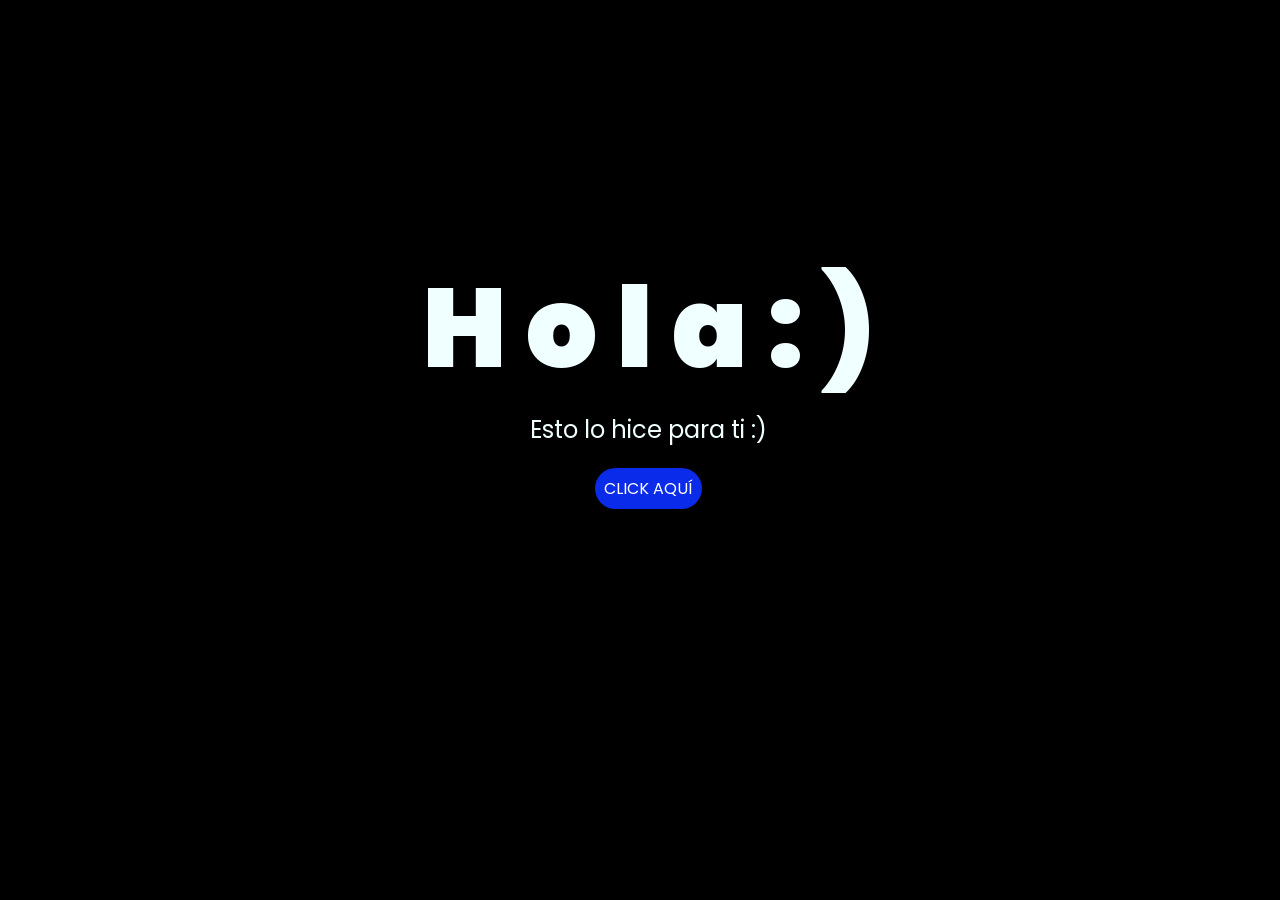
<file: flores-amarillas-tres-main/index.html>
<!DOCTYPE html>
<html lang="es">

<head>
    <meta charset="UTF-8">
    <meta http-equiv="X-UA-Compatible" content="IE=edge">
    <meta name="viewport" content="width=device-width, initial-scale=1.0">
    <link rel="stylesheet" href="css/style.css">
    <link rel="icon" href="img/flowers.png" type="image/x-icon">
    <title>Flowers</title>
</head>

<body>
    <div class="greetings">
        <span>H</span>
        <span>o</span>
        <span>l</span>
        <span>a</span>
        <span>:</span>
        <span>)</span>
    </div>
    <div class="description">
        <span>Esto lo hice para ti :)</span>
    </div>
    <div class="button">
        <button class="botones">
            <a href="flower.html" style="color: #fff;">CLICK AQUÍ</a>
        </button>
    </div>

</body>

</html>
</file>
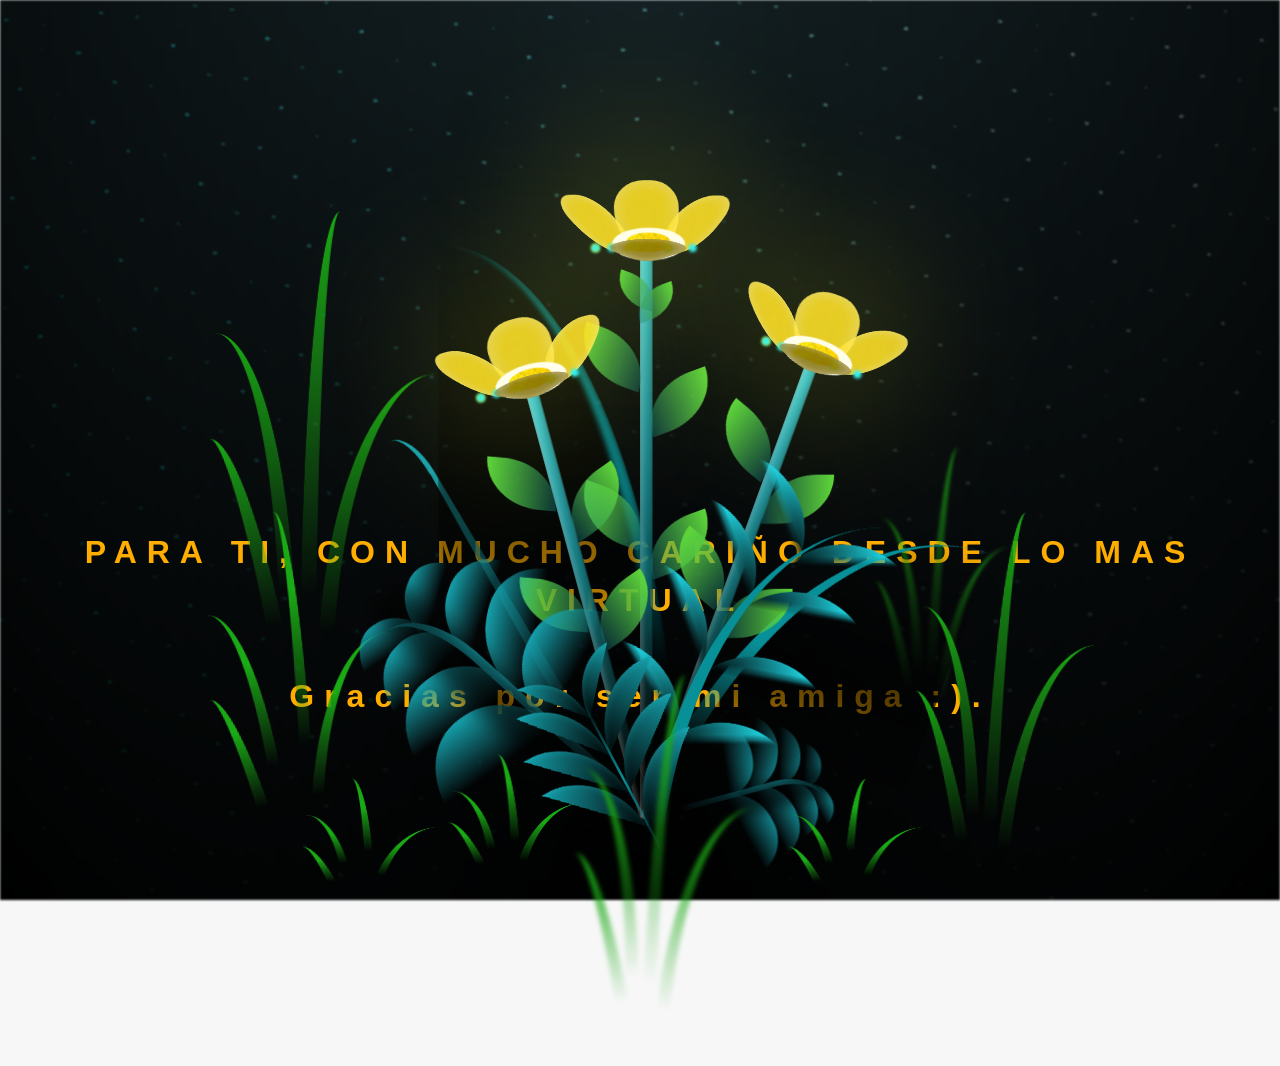
<file: flores-amarillas-tres-main/flower.html>
<!DOCTYPE html>
<html lang="es">
  <head>
    <meta charset="UTF-8" />
    <meta http-equiv="X-UA-Compatible" content="IE=edge" />
    <meta name="viewport" content="width=device-width, initial-scale=1.0" />
    <link rel="stylesheet" href="css/main.css" />
    <link rel="icon" href="img/flowers.png" type="image/x-icon" />
    <title>Flower</title>
  </head>
  <body class="container">
    <audio src="sound/ChristianBasso&HaienQiu-Flowers.mp3" autoplay></audio>
    <div id="lyrics">
     
    </div>
    <h1 class="titulo">PARA TI, CON MUCHO CARIÑO DESDE LO MAS VIRTUAL  <br> <br>
      Gracias por ser mi amiga :).</h1>
  
    <div class="night"></div>
    <div class="flowers">
      <div class="flower flower--1">
        <div class="flower__leafs flower__leafs--1">
          <div class="flower__leaf flower__leaf--1"></div>
          <div class="flower__leaf flower__leaf--2"></div>
          <div class="flower__leaf flower__leaf--3"></div>
          <div class="flower__leaf flower__leaf--4"></div>
          <div class="flower__white-circle"></div>

          <div class="flower__light flower__light--1"></div>
          <div class="flower__light flower__light--2"></div>
          <div class="flower__light flower__light--3"></div>
          <div class="flower__light flower__light--4"></div>
          <div class="flower__light flower__light--5"></div>
          <div class="flower__light flower__light--6"></div>
          <div class="flower__light flower__light--7"></div>
          <div class="flower__light flower__light--8"></div>
        </div>
        <div class="flower__line">
          <div class="flower__line__leaf flower__line__leaf--1"></div>
          <div class="flower__line__leaf flower__line__leaf--2"></div>
          <div class="flower__line__leaf flower__line__leaf--3"></div>
          <div class="flower__line__leaf flower__line__leaf--4"></div>
          <div class="flower__line__leaf flower__line__leaf--5"></div>
          <div class="flower__line__leaf flower__line__leaf--6"></div>
        </div>
      </div>

      <div class="flower flower--2">
        <div class="flower__leafs flower__leafs--2">
          <div class="flower__leaf flower__leaf--1"></div>
          <div class="flower__leaf flower__leaf--2"></div>
          <div class="flower__leaf flower__leaf--3"></div>
          <div class="flower__leaf flower__leaf--4"></div>
          <div class="flower__white-circle"></div>

          <div class="flower__light flower__light--1"></div>
          <div class="flower__light flower__light--2"></div>
          <div class="flower__light flower__light--3"></div>
          <div class="flower__light flower__light--4"></div>
          <div class="flower__light flower__light--5"></div>
          <div class="flower__light flower__light--6"></div>
          <div class="flower__light flower__light--7"></div>
          <div class="flower__light flower__light--8"></div>
        </div>
        <div class="flower__line">
          <div class="flower__line__leaf flower__line__leaf--1"></div>
          <div class="flower__line__leaf flower__line__leaf--2"></div>
          <div class="flower__line__leaf flower__line__leaf--3"></div>
          <div class="flower__line__leaf flower__line__leaf--4"></div>
        </div>
      </div>

      <div class="flower flower--3">
        <div class="flower__leafs flower__leafs--3">
          <div class="flower__leaf flower__leaf--1"></div>
          <div class="flower__leaf flower__leaf--2"></div>
          <div class="flower__leaf flower__leaf--3"></div>
          <div class="flower__leaf flower__leaf--4"></div>
          <div class="flower__white-circle"></div>

          <div class="flower__light flower__light--1"></div>
          <div class="flower__light flower__light--2"></div>
          <div class="flower__light flower__light--3"></div>
          <div class="flower__light flower__light--4"></div>
          <div class="flower__light flower__light--5"></div>
          <div class="flower__light flower__light--6"></div>
          <div class="flower__light flower__light--7"></div>
          <div class="flower__light flower__light--8"></div>
        </div>
        <div class="flower__line">
          <div class="flower__line__leaf flower__line__leaf--1"></div>
          <div class="flower__line__leaf flower__line__leaf--2"></div>
          <div class="flower__line__leaf flower__line__leaf--3"></div>
          <div class="flower__line__leaf flower__line__leaf--4"></div>
        </div>
      </div>

      <div class="grow-ans" style="--d: 1.2s">
        <div class="flower__g-long">
          <div class="flower__g-long__top"></div>
          <div class="flower__g-long__bottom"></div>
        </div>
      </div>

      <div class="growing-grass">
        <div class="flower__grass flower__grass--1">
          <div class="flower__grass--top"></div>
          <div class="flower__grass--bottom"></div>
          <div class="flower__grass__leaf flower__grass__leaf--1"></div>
          <div class="flower__grass__leaf flower__grass__leaf--2"></div>
          <div class="flower__grass__leaf flower__grass__leaf--3"></div>
          <div class="flower__grass__leaf flower__grass__leaf--4"></div>
          <div class="flower__grass__leaf flower__grass__leaf--5"></div>
          <div class="flower__grass__leaf flower__grass__leaf--6"></div>
          <div class="flower__grass__leaf flower__grass__leaf--7"></div>
          <div class="flower__grass__leaf flower__grass__leaf--8"></div>
          <div class="flower__grass__overlay"></div>
        </div>
      </div>

      <div class="growing-grass">
        <div class="flower__grass flower__grass--2">
          <div class="flower__grass--top"></div>
          <div class="flower__grass--bottom"></div>
          <div class="flower__grass__leaf flower__grass__leaf--1"></div>
          <div class="flower__grass__leaf flower__grass__leaf--2"></div>
          <div class="flower__grass__leaf flower__grass__leaf--3"></div>
          <div class="flower__grass__leaf flower__grass__leaf--4"></div>
          <div class="flower__grass__leaf flower__grass__leaf--5"></div>
          <div class="flower__grass__leaf flower__grass__leaf--6"></div>
          <div class="flower__grass__leaf flower__grass__leaf--7"></div>
          <div class="flower__grass__leaf flower__grass__leaf--8"></div>
          <div class="flower__grass__overlay"></div>
        </div>
      </div>

      <div class="grow-ans" style="--d: 2.4s">
        <div class="flower__g-right flower__g-right--1">
          <div class="leaf"></div>
        </div>
      </div>

      <div class="grow-ans" style="--d: 2.8s">
        <div class="flower__g-right flower__g-right--2">
          <div class="leaf"></div>
        </div>
      </div>

      <div class="grow-ans" style="--d: 2.8s">
        <div class="flower__g-front">
          <div
            class="flower__g-front__leaf-wrapper flower__g-front__leaf-wrapper--1"
          >
            <div class="flower__g-front__leaf"></div>
          </div>
          <div
            class="flower__g-front__leaf-wrapper flower__g-front__leaf-wrapper--2"
          >
            <div class="flower__g-front__leaf"></div>
          </div>
          <div
            class="flower__g-front__leaf-wrapper flower__g-front__leaf-wrapper--3"
          >
            <div class="flower__g-front__leaf"></div>
          </div>
          <div
            class="flower__g-front__leaf-wrapper flower__g-front__leaf-wrapper--4"
          >
            <div class="flower__g-front__leaf"></div>
          </div>
          <div
            class="flower__g-front__leaf-wrapper flower__g-front__leaf-wrapper--5"
          >
            <div class="flower__g-front__leaf"></div>
          </div>
          <div
            class="flower__g-front__leaf-wrapper flower__g-front__leaf-wrapper--6"
          >
            <div class="flower__g-front__leaf"></div>
          </div>
          <div
            class="flower__g-front__leaf-wrapper flower__g-front__leaf-wrapper--7"
          >
            <div class="flower__g-front__leaf"></div>
          </div>
          <div
            class="flower__g-front__leaf-wrapper flower__g-front__leaf-wrapper--8"
          >
            <div class="flower__g-front__leaf"></div>
          </div>
          <div class="flower__g-front__line"></div>
        </div>
      </div>

      <div class="grow-ans" style="--d: 3.2s">
        <div class="flower__g-fr">
          <div class="leaf"></div>
          <div class="flower__g-fr__leaf flower__g-fr__leaf--1"></div>
          <div class="flower__g-fr__leaf flower__g-fr__leaf--2"></div>
          <div class="flower__g-fr__leaf flower__g-fr__leaf--3"></div>
          <div class="flower__g-fr__leaf flower__g-fr__leaf--4"></div>
          <div class="flower__g-fr__leaf flower__g-fr__leaf--5"></div>
          <div class="flower__g-fr__leaf flower__g-fr__leaf--6"></div>
          <div class="flower__g-fr__leaf flower__g-fr__leaf--7"></div>
          <div class="flower__g-fr__leaf flower__g-fr__leaf--8"></div>
        </div>
      </div>

      <div class="long-g long-g--0">
        <div class="grow-ans" style="--d: 3s">
          <div class="leaf leaf--0"></div>
        </div>
        <div class="grow-ans" style="--d: 2.2s">
          <div class="leaf leaf--1"></div>
        </div>
        <div class="grow-ans" style="--d: 3.4s">
          <div class="leaf leaf--2"></div>
        </div>
        <div class="grow-ans" style="--d: 3.6s">
          <div class="leaf leaf--3"></div>
        </div>
      </div>

      <div class="long-g long-g--1">
        <div class="grow-ans" style="--d: 3.6s">
          <div class="leaf leaf--0"></div>
        </div>
        <div class="grow-ans" style="--d: 3.8s">
          <div class="leaf leaf--1"></div>
        </div>
        <div class="grow-ans" style="--d: 4s">
          <div class="leaf leaf--2"></div>
        </div>
        <div class="grow-ans" style="--d: 4.2s">
          <div class="leaf leaf--3"></div>
        </div>
      </div>

      <div class="long-g long-g--2">
        <div class="grow-ans" style="--d: 4s">
          <div class="leaf leaf--0"></div>
        </div>
        <div class="grow-ans" style="--d: 4.2s">
          <div class="leaf leaf--1"></div>
        </div>
        <div class="grow-ans" style="--d: 4.4s">
          <div class="leaf leaf--2"></div>
        </div>
        <div class="grow-ans" style="--d: 4.6s">
          <div class="leaf leaf--3"></div>
        </div>
      </div>

      <div class="long-g long-g--3">
        <div class="grow-ans" style="--d: 4s">
          <div class="leaf leaf--0"></div>
        </div>
        <div class="grow-ans" style="--d: 4.2s">
          <div class="leaf leaf--1"></div>
        </div>
        <div class="grow-ans" style="--d: 3s">
          <div class="leaf leaf--2"></div>
        </div>
        <div class="grow-ans" style="--d: 3.6s">
          <div class="leaf leaf--3"></div>
        </div>
      </div>

      <div class="long-g long-g--4">
        <div class="grow-ans" style="--d: 4s">
          <div class="leaf leaf--0"></div>
        </div>
        <div class="grow-ans" style="--d: 4.2s">
          <div class="leaf leaf--1"></div>
        </div>
        <div class="grow-ans" style="--d: 3s">
          <div class="leaf leaf--2"></div>
        </div>
        <div class="grow-ans" style="--d: 3.6s">
          <div class="leaf leaf--3"></div>
        </div>
      </div>

      <div class="long-g long-g--5">
        <div class="grow-ans" style="--d: 4s">
          <div class="leaf leaf--0"></div>
        </div>
        <div class="grow-ans" style="--d: 4.2s">
          <div class="leaf leaf--1"></div>
        </div>
        <div class="grow-ans" style="--d: 3s">
          <div class="leaf leaf--2"></div>
        </div>
        <div class="grow-ans" style="--d: 3.6s">
          <div class="leaf leaf--3"></div>
        </div>
      </div>

      <div class="long-g long-g--6">
        <div class="grow-ans" style="--d: 4.2s">
          <div class="leaf leaf--0"></div>
        </div>
        <div class="grow-ans" style="--d: 4.4s">
          <div class="leaf leaf--1"></div>
        </div>
        <div class="grow-ans" style="--d: 4.6s">
          <div class="leaf leaf--2"></div>
        </div>
        <div class="grow-ans" style="--d: 4.8s">
          <div class="leaf leaf--3"></div>
        </div>
      </div>

      <div class="long-g long-g--7">
        <div class="grow-ans" style="--d: 3s">
          <div class="leaf leaf--0"></div>
        </div>
        <div class="grow-ans" style="--d: 3.2s">
          <div class="leaf leaf--1"></div>
        </div>
        <div class="grow-ans" style="--d: 3.5s">
          <div class="leaf leaf--2"></div>
        </div>
        <div class="grow-ans" style="--d: 3.6s">
          <div class="leaf leaf--3"></div>
        </div>
      </div>
    </div>
    <script src="anim.js"></script>
    <script src="main.js"></script>
  </body>
</html>
</file>
<file: flores-amarillas-tres-main/css/style.css>
@import url('https://fonts.googleapis.com/css2?family=Poppins:ital,wght@0,500;1,900&display=swap');
*{
    font-family: 'Poppins',cursive;
}
body{
    color: azure;
    width: 100%;
    height: 82vh;
    display: flex;
    flex-direction: column;
    align-items: center;
    justify-content: center;
    background-color: black;
    /* padding-top: -30; */
}

.botones{
    padding: 9px;
    border-radius: 80px;
    background-color: transparent;
    border: none;
}

.botones a{
    background-color: #0a2be9;
    padding: 9px;
    border-radius: 80px;
    -webkit-border-radius: 80px;
    -moz-border-radius: 80px;
    -ms-border-radius: 80px;
    -o-border-radius: 80px;

}

.botones a:focus{
    background-color: rgb(50, 194, 194);
}

.greetings{
    font-size: 7rem;
    font-weight: 900;
}
.greetings > span{
    animation: glow 2.5s ease-in-out infinite;
}
@keyframes glow{
    0%, 100%{
        color: #fff;
        text-shadow: 0 0 12px #39c6d6, 0 0 50px #39c6d6, 0 0 100px #39c6d6;
    }
    10%, 90%{
        color: #111;
        text-shadow: none;
    }
}
.greetings > span:nth-child(2){
    animation-delay: .2s ;
}
.greetings > span:nth-child(3){
    animation-delay: .4s ;
}
.greetings > span:nth-child(4){
    animation-delay: .6s;
}
.greetings > span:nth-child(5){
    animation-delay: .8s;
}
.greetings > span:nth-child(6){
    animation-delay: 1s;
}

.description{
    font-size: 1.5rem;
    margin-bottom: 20px;
}

.button a{
    text-decoration: none;
    font-size: 1rem;
    color: #111;
}

@media screen and (max-width:574px){
    .greetings{
        display: block;
        font-size: 4rem;
        font-weight: 800;
        text-align: center;
    }
    .description{
        font-size: 2rem;
    }
    
    .button a{
        font-size: 1rem;
    }
}
</file>
<file: flores-amarillas-tres-main/css/main.css>
*,
*::after,
*::before {
  padding: 0;
  margin: 0;
  box-sizing: border-box;
}

:root {
  --dark-color: #000;
}

body {
  display: flex;
  align-items: flex-end;
  justify-content: center;
  min-height: 100vh;
  background-color: var(--dark-color);
  overflow: hidden;
  perspective: 1000px;
}

#lyrics {
  font-size: 28px;
  font-family: "Franklin Gothic Medium", "Arial Narrow", Arial, sans-serif;
  color: white;
  position: absolute;
  margin-bottom: 20%;
  z-index: 1;
  font-weight: bold;
  letter-spacing: 4px;
}
@media only screen and (max-width: 600px) {
  /* Estilos específicos para dispositivos con un ancho máximo de 600px */
  #lyrics {
      font-size: 14px; /* Reduce el tamaño del texto para dispositivos más pequeños */
      margin-bottom: 530px;
      letter-spacing: 3px;
  }

}
.titulo {
  margin-bottom: 180px;
  font-family: "Arial Narrow", Arial, sans-serif;
  color: rgb(255, 174, 0);
  position: absolute;
  font-weight: bold;
  letter-spacing: 10px;
  opacity: 0;
  animation: fadeIn 3s ease-in-out forwards;
  text-align: center;
}
@keyframes fadeIn {
  from {
    opacity: 0;
  }
  to {
    opacity: 1;
  }
}

.night {
  z-index: -1;
  position: absolute;
  left: 50%;
  top: 0;
  transform: translateX(-50%);
  width: 100%;
  height: 100%;
  filter: blur(0.1vmin);
  background-image: radial-gradient(
      ellipse at top,
      transparent 0%,
      var(--dark-color)
    ),
    radial-gradient(
      ellipse at bottom,
      var(--dark-color),
      rgba(145, 233, 255, 0.2)
    ),
    repeating-linear-gradient(
      220deg,
      rgb(0, 0, 0) 0px,
      rgb(0, 0, 0) 19px,
      transparent 19px,
      transparent 22px
    ),
    repeating-linear-gradient(
      189deg,
      rgb(0, 0, 0) 0px,
      rgb(0, 0, 0) 19px,
      transparent 19px,
      transparent 22px
    ),
    repeating-linear-gradient(
      148deg,
      rgb(0, 0, 0) 0px,
      rgb(0, 0, 0) 19px,
      transparent 19px,
      transparent 22px
    ),
    linear-gradient(90deg, rgb(0, 255, 250), rgb(240, 240, 240));
}

.flowers {
  position: relative;
  transform: scale(0.9);
  /*margin-bottom: 100px;
  */
}

@media only screen and (max-width: 600px) {
  /* Estilos específicos para dispositivos con un ancho máximo de 600px */
.flowers {
      font-size: 14px;
      margin-bottom: 35%;
      letter-spacing: 3px;
      transform: scale(1.0);
}

}

.flower {
  position: absolute;
  bottom: 10vmin;
  transform-origin: bottom center;
  z-index: 10;
  --fl-speed: 0.8s;
}
.flower--1 {
  -webkit-animation: moving-flower-1 4s linear infinite;
  animation: moving-flower-1 4s linear infinite;
}
.flower--1 .flower__line {
  height: 70vmin;
  -webkit-animation-delay: 0.3s;
  animation-delay: 0.3s;
}
.flower--1 .flower__line__leaf--1 {
  -webkit-animation: blooming-leaf-right var(--fl-speed) 1.6s backwards;
  animation: blooming-leaf-right var(--fl-speed) 1.6s backwards;
}
.flower--1 .flower__line__leaf--2 {
  -webkit-animation: blooming-leaf-right var(--fl-speed) 1.4s backwards;
  animation: blooming-leaf-right var(--fl-speed) 1.4s backwards;
}
.flower--1 .flower__line__leaf--3 {
  -webkit-animation: blooming-leaf-left var(--fl-speed) 1.2s backwards;
  animation: blooming-leaf-left var(--fl-speed) 1.2s backwards;
}
.flower--1 .flower__line__leaf--4 {
  -webkit-animation: blooming-leaf-left var(--fl-speed) 1s backwards;
  animation: blooming-leaf-left var(--fl-speed) 1s backwards;
}
.flower--1 .flower__line__leaf--5 {
  -webkit-animation: blooming-leaf-right var(--fl-speed) 1.8s backwards;
  animation: blooming-leaf-right var(--fl-speed) 1.8s backwards;
}
.flower--1 .flower__line__leaf--6 {
  -webkit-animation: blooming-leaf-left var(--fl-speed) 2s backwards;
  animation: blooming-leaf-left var(--fl-speed) 2s backwards;
}
.flower--2 {
  left: 50%;
  transform: rotate(20deg);
  -webkit-animation: moving-flower-2 4s linear infinite;
  animation: moving-flower-2 4s linear infinite;
}
.flower--2 .flower__line {
  height: 60vmin;
  -webkit-animation-delay: 0.6s;
  animation-delay: 0.6s;
}
.flower--2 .flower__line__leaf--1 {
  -webkit-animation: blooming-leaf-right var(--fl-speed) 1.9s backwards;
  animation: blooming-leaf-right var(--fl-speed) 1.9s backwards;
}
.flower--2 .flower__line__leaf--2 {
  -webkit-animation: blooming-leaf-right var(--fl-speed) 1.7s backwards;
  animation: blooming-leaf-right var(--fl-speed) 1.7s backwards;
}
.flower--2 .flower__line__leaf--3 {
  -webkit-animation: blooming-leaf-left var(--fl-speed) 1.5s backwards;
  animation: blooming-leaf-left var(--fl-speed) 1.5s backwards;
}
.flower--2 .flower__line__leaf--4 {
  -webkit-animation: blooming-leaf-left var(--fl-speed) 1.3s backwards;
  animation: blooming-leaf-left var(--fl-speed) 1.3s backwards;
}
.flower--3 {
  left: 50%;
  transform: rotate(-15deg);
  -webkit-animation: moving-flower-3 4s linear infinite;
  animation: moving-flower-3 4s linear infinite;
}
.flower--3 .flower__line {
  -webkit-animation-delay: 0.9s;
  animation-delay: 0.9s;
}
.flower--3 .flower__line__leaf--1 {
  -webkit-animation: blooming-leaf-right var(--fl-speed) 2.5s backwards;
  animation: blooming-leaf-right var(--fl-speed) 2.5s backwards;
}
.flower--3 .flower__line__leaf--2 {
  -webkit-animation: blooming-leaf-right var(--fl-speed) 2.3s backwards;
  animation: blooming-leaf-right var(--fl-speed) 2.3s backwards;
}
.flower--3 .flower__line__leaf--3 {
  -webkit-animation: blooming-leaf-left var(--fl-speed) 2.1s backwards;
  animation: blooming-leaf-left var(--fl-speed) 2.1s backwards;
}
.flower--3 .flower__line__leaf--4 {
  -webkit-animation: blooming-leaf-left var(--fl-speed) 1.9s backwards;
  animation: blooming-leaf-left var(--fl-speed) 1.9s backwards;
}
.flower__leafs {
  position: relative;
  -webkit-animation: blooming-flower 2s backwards;
  animation: blooming-flower 2s backwards;
}
.flower__leafs--1 {
  -webkit-animation-delay: 1.1s;
  animation-delay: 1.1s;
}
.flower__leafs--2 {
  -webkit-animation-delay: 1.4s;
  animation-delay: 1.4s;
}
.flower__leafs--3 {
  -webkit-animation-delay: 1.7s;
  animation-delay: 1.7s;
}
.flower__leafs::after {
  content: "";
  position: absolute;
  left: 0;
  top: 0;
  transform: translate(-50%, -100%);
  width: 8vmin;
  height: 8vmin;
  background-color: #f9fd25;
  /* background-color: #fd2525; */
  filter: blur(10vmin);
}
.flower__leaf {
  position: absolute;
  bottom: 0;
  left: 50%;
  width: 8vmin;
  height: 11vmin;
  border-radius: 51% 49% 47% 53%/44% 45% 55% 69%;
  background-color: #253bfd;
  background-color: #fddd25;
  transform-origin: bottom center;
  opacity: 0.9;
  box-shadow: inset 0 0 2vmin rgba(255, 255, 255, 0.5);
}
.flower__leaf--1 {
  transform: translate(-10%, 1%) rotateY(40deg) rotateX(-50deg);
}
.flower__leaf--2 {
  transform: translate(-50%, -4%) rotateX(40deg);
}
.flower__leaf--3 {
  transform: translate(-90%, 0%) rotateY(45deg) rotateX(50deg);
}
.flower__leaf--4 {
  width: 8vmin;
  height: 8vmin;
  transform-origin: bottom left;
  border-radius: 4vmin 10vmin 4vmin 4vmin;
  transform: translate(0%, 18%) rotateX(70deg) rotate(-43deg);
  background-color: #7c6901;
  z-index: 1;
  opacity: 0.8;
}
.flower__white-circle {
  position: absolute;
  left: -3.5vmin;
  top: -3vmin;
  width: 9vmin;
  height: 4vmin;
  border-radius: 50%;
  background-color: #fff;
}
.flower__white-circle::after {
  content: "";
  position: absolute;
  left: 50%;
  top: 45%;
  transform: translate(-50%, -50%);
  width: 60%;
  height: 60%;
  border-radius: inherit;
  background-image: repeating-linear-gradient(
      135deg,
      rgba(0, 0, 0, 0.03) 0px,
      rgba(0, 0, 0, 0.03) 1px,
      transparent 1px,
      transparent 12px
    ),
    repeating-linear-gradient(
      45deg,
      rgba(0, 0, 0, 0.03) 0px,
      rgba(0, 0, 0, 0.03) 1px,
      transparent 1px,
      transparent 12px
    ),
    repeating-linear-gradient(
      67.5deg,
      rgba(0, 0, 0, 0.03) 0px,
      rgba(0, 0, 0, 0.03) 1px,
      transparent 1px,
      transparent 12px
    ),
    repeating-linear-gradient(
      135deg,
      rgba(0, 0, 0, 0.03) 0px,
      rgba(0, 0, 0, 0.03) 1px,
      transparent 1px,
      transparent 12px
    ),
    repeating-linear-gradient(
      45deg,
      rgba(0, 0, 0, 0.03) 0px,
      rgba(0, 0, 0, 0.03) 1px,
      transparent 1px,
      transparent 12px
    ),
    repeating-linear-gradient(
      112.5deg,
      rgba(0, 0, 0, 0.03) 0px,
      rgba(0, 0, 0, 0.03) 1px,
      transparent 1px,
      transparent 12px
    ),
    repeating-linear-gradient(
      112.5deg,
      rgba(0, 0, 0, 0.03) 0px,
      rgba(0, 0, 0, 0.03) 1px,
      transparent 1px,
      transparent 12px
    ),
    repeating-linear-gradient(
      45deg,
      rgba(0, 0, 0, 0.03) 0px,
      rgba(0, 0, 0, 0.03) 1px,
      transparent 1px,
      transparent 12px
    ),
    repeating-linear-gradient(
      22.5deg,
      rgba(0, 0, 0, 0.03) 0px,
      rgba(0, 0, 0, 0.03) 1px,
      transparent 1px,
      transparent 12px
    ),
    repeating-linear-gradient(
      45deg,
      rgba(0, 0, 0, 0.03) 0px,
      rgba(0, 0, 0, 0.03) 1px,
      transparent 1px,
      transparent 12px
    ),
    repeating-linear-gradient(
      22.5deg,
      rgba(0, 0, 0, 0.03) 0px,
      rgba(0, 0, 0, 0.03) 1px,
      transparent 1px,
      transparent 12px
    ),
    repeating-linear-gradient(
      135deg,
      rgba(0, 0, 0, 0.03) 0px,
      rgba(0, 0, 0, 0.03) 1px,
      transparent 1px,
      transparent 12px
    ),
    repeating-linear-gradient(
      157.5deg,
      rgba(0, 0, 0, 0.03) 0px,
      rgba(0, 0, 0, 0.03) 1px,
      transparent 1px,
      transparent 12px
    ),
    repeating-linear-gradient(
      67.5deg,
      rgba(0, 0, 0, 0.03) 0px,
      rgba(0, 0, 0, 0.03) 1px,
      transparent 1px,
      transparent 12px
    ),
    repeating-linear-gradient(
      67.5deg,
      rgba(0, 0, 0, 0.03) 0px,
      rgba(0, 0, 0, 0.03) 1px,
      transparent 1px,
      transparent 12px
    ),
    linear-gradient(90deg, rgb(255, 235, 18), rgb(255, 206, 0));
}
.flower__line {
  height: 55vmin;
  width: 1.5vmin;
  background-image: linear-gradient(
      to left,
      rgba(0, 0, 0, 0.2),
      transparent,
      rgba(255, 255, 255, 0.2)
    ),
    linear-gradient(to top, transparent 10%, #14757a, #39c6d6);
  box-shadow: inset 0 0 2px rgba(0, 0, 0, 0.5);
  -webkit-animation: grow-flower-tree 4s backwards;
  animation: grow-flower-tree 4s backwards;
}
.flower__line__leaf {
  --w: 7vmin;
  --h: calc(var(--w) + 2vmin);
  position: absolute;
  top: 20%;
  left: 90%;
  width: var(--w);
  height: var(--h);
  border-top-right-radius: var(--h);
  border-bottom-left-radius: var(--h);
  background-image: linear-gradient(to top, rgba(20, 117, 122, 0.4), #5ed639);
}
.flower__line__leaf--1 {
  transform: rotate(70deg) rotateY(30deg);
}
.flower__line__leaf--2 {
  top: 45%;
  transform: rotate(70deg) rotateY(30deg);
}
.flower__line__leaf--3,
.flower__line__leaf--4,
.flower__line__leaf--6 {
  border-top-right-radius: 0;
  border-bottom-left-radius: 0;
  border-top-left-radius: var(--h);
  border-bottom-right-radius: var(--h);
  left: -460%;
  top: 12%;
  transform: rotate(-70deg) rotateY(30deg);
}
.flower__line__leaf--4 {
  top: 40%;
}
.flower__line__leaf--5 {
  top: 0;
  transform-origin: left;
  transform: rotate(70deg) rotateY(30deg) scale(0.6);
}
.flower__line__leaf--6 {
  top: -2%;
  left: -450%;
  transform-origin: right;
  transform: rotate(-70deg) rotateY(30deg) scale(0.6);
}
.flower__light {
  position: absolute;
  bottom: 0vmin;
  width: 1vmin;
  height: 1vmin;
  background-color: rgb(255, 251, 0);
  border-radius: 50%;
  filter: blur(0.2vmin);
  -webkit-animation: light-ans 4s linear infinite backwards;
  animation: light-ans 4s linear infinite backwards;
}
.flower__light:nth-child(odd) {
  background-color: #23f0ff;
}
.flower__light--1 {
  left: -2vmin;
  -webkit-animation-delay: 1s;
  animation-delay: 1s;
}
.flower__light--2 {
  left: 3vmin;
  -webkit-animation-delay: 0.5s;
  animation-delay: 0.5s;
}
.flower__light--3 {
  left: -6vmin;
  -webkit-animation-delay: 0.3s;
  animation-delay: 0.3s;
}
.flower__light--4 {
  left: 6vmin;
  -webkit-animation-delay: 0.9s;
  animation-delay: 0.9s;
}
.flower__light--5 {
  left: -1vmin;
  -webkit-animation-delay: 1.5s;
  animation-delay: 1.5s;
}
.flower__light--6 {
  left: -4vmin;
  -webkit-animation-delay: 3s;
  animation-delay: 3s;
}
.flower__light--7 {
  left: 3vmin;
  -webkit-animation-delay: 2s;
  animation-delay: 2s;
}
.flower__light--8 {
  left: -6vmin;
  -webkit-animation-delay: 3.5s;
  animation-delay: 3.5s;
}
.flower__grass {
  --c: #159faa;
  --line-w: 1.5vmin;
  position: absolute;
  bottom: 12vmin;
  left: -7vmin;
  display: flex;
  flex-direction: column;
  align-items: flex-end;
  z-index: 20;
  transform-origin: bottom center;
  transform: rotate(-48deg) rotateY(40deg);
}
.flower__grass--1 {
  -webkit-animation: moving-grass 2s linear infinite;
  animation: moving-grass 2s linear infinite;
}
.flower__grass--2 {
  left: 2vmin;
  bottom: 10vmin;
  transform: scale(0.5) rotate(75deg) rotateX(10deg) rotateY(-200deg);
  opacity: 0.8;
  z-index: 0;
  -webkit-animation: moving-grass--2 1.5s linear infinite;
  animation: moving-grass--2 1.5s linear infinite;
}
.flower__grass--top {
  width: 7vmin;
  height: 10vmin;
  border-top-right-radius: 100%;
  border-right: var(--line-w) solid var(--c);
  transform-origin: bottom center;
  transform: rotate(-2deg);
}
.flower__grass--bottom {
  margin-top: -2px;
  width: var(--line-w);
  height: 25vmin;
  background-image: linear-gradient(to top, transparent, var(--c));
}
.flower__grass__leaf {
  --size: 10vmin;
  position: absolute;
  width: calc(var(--size) * 2.1);
  height: var(--size);
  border-top-left-radius: var(--size);
  border-top-right-radius: var(--size);
  background-image: linear-gradient(
    to top,
    transparent,
    transparent 30%,
    var(--c)
  );
  z-index: 100;
}
.flower__grass__leaf--1 {
  top: -6%;
  left: 30%;
  --size: 6vmin;
  transform: rotate(-20deg);
  -webkit-animation: growing-grass-ans--1 2s 2.6s backwards;
  animation: growing-grass-ans--1 2s 2.6s backwards;
}
@-webkit-keyframes growing-grass-ans--1 {
  0% {
    transform-origin: bottom left;
    transform: rotate(-20deg) scale(0);
  }
}
@keyframes growing-grass-ans--1 {
  0% {
    transform-origin: bottom left;
    transform: rotate(-20deg) scale(0);
  }
}
.flower__grass__leaf--2 {
  top: -5%;
  left: -110%;
  --size: 6vmin;
  transform: rotate(10deg);
  -webkit-animation: growing-grass-ans--2 2s 2.4s linear backwards;
  animation: growing-grass-ans--2 2s 2.4s linear backwards;
}
@-webkit-keyframes growing-grass-ans--2 {
  0% {
    transform-origin: bottom right;
    transform: rotate(10deg) scale(0);
  }
}
@keyframes growing-grass-ans--2 {
  0% {
    transform-origin: bottom right;
    transform: rotate(10deg) scale(0);
  }
}
.flower__grass__leaf--3 {
  top: 5%;
  left: 60%;
  --size: 8vmin;
  transform: rotate(-18deg) rotateX(-20deg);
  -webkit-animation: growing-grass-ans--3 2s 2.2s linear backwards;
  animation: growing-grass-ans--3 2s 2.2s linear backwards;
}
@-webkit-keyframes growing-grass-ans--3 {
  0% {
    transform-origin: bottom left;
    transform: rotate(-18deg) rotateX(-20deg) scale(0);
  }
}
@keyframes growing-grass-ans--3 {
  0% {
    transform-origin: bottom left;
    transform: rotate(-18deg) rotateX(-20deg) scale(0);
  }
}
.flower__grass__leaf--4 {
  top: 6%;
  left: -135%;
  --size: 8vmin;
  transform: rotate(2deg);
  -webkit-animation: growing-grass-ans--4 2s 2s linear backwards;
  animation: growing-grass-ans--4 2s 2s linear backwards;
}
@-webkit-keyframes growing-grass-ans--4 {
  0% {
    transform-origin: bottom right;
    transform: rotate(2deg) scale(0);
  }
}
@keyframes growing-grass-ans--4 {
  0% {
    transform-origin: bottom right;
    transform: rotate(2deg) scale(0);
  }
}
.flower__grass__leaf--5 {
  top: 20%;
  left: 60%;
  --size: 10vmin;
  transform: rotate(-24deg) rotateX(-20deg);
  -webkit-animation: growing-grass-ans--5 2s 1.8s linear backwards;
  animation: growing-grass-ans--5 2s 1.8s linear backwards;
}
@-webkit-keyframes growing-grass-ans--5 {
  0% {
    transform-origin: bottom left;
    transform: rotate(-24deg) rotateX(-20deg) scale(0);
  }
}
@keyframes growing-grass-ans--5 {
  0% {
    transform-origin: bottom left;
    transform: rotate(-24deg) rotateX(-20deg) scale(0);
  }
}
.flower__grass__leaf--6 {
  top: 22%;
  left: -180%;
  --size: 10vmin;
  transform: rotate(10deg);
  -webkit-animation: growing-grass-ans--6 2s 1.6s linear backwards;
  animation: growing-grass-ans--6 2s 1.6s linear backwards;
}
@-webkit-keyframes growing-grass-ans--6 {
  0% {
    transform-origin: bottom right;
    transform: rotate(10deg) scale(0);
  }
}
@keyframes growing-grass-ans--6 {
  0% {
    transform-origin: bottom right;
    transform: rotate(10deg) scale(0);
  }
}
.flower__grass__leaf--7 {
  top: 39%;
  left: 70%;
  --size: 10vmin;
  transform: rotate(-10deg);
  -webkit-animation: growing-grass-ans--7 2s 1.4s linear backwards;
  animation: growing-grass-ans--7 2s 1.4s linear backwards;
}
@-webkit-keyframes growing-grass-ans--7 {
  0% {
    transform-origin: bottom left;
    transform: rotate(-10deg) scale(0);
  }
}
@keyframes growing-grass-ans--7 {
  0% {
    transform-origin: bottom left;
    transform: rotate(-10deg) scale(0);
  }
}
.flower__grass__leaf--8 {
  top: 40%;
  left: -215%;
  --size: 11vmin;
  transform: rotate(10deg);
  -webkit-animation: growing-grass-ans--8 2s 1.2s linear backwards;
  animation: growing-grass-ans--8 2s 1.2s linear backwards;
}
@-webkit-keyframes growing-grass-ans--8 {
  0% {
    transform-origin: bottom right;
    transform: rotate(10deg) scale(0);
  }
}
@keyframes growing-grass-ans--8 {
  0% {
    transform-origin: bottom right;
    transform: rotate(10deg) scale(0);
  }
}
.flower__grass__overlay {
  position: absolute;
  top: -10%;
  right: 0%;
  width: 100%;
  height: 100%;
  background-color: rgba(0, 0, 0, 0.6);
  filter: blur(1.5vmin);
  z-index: 100;
}
.flower__g-long {
  --w: 2vmin;
  --h: 6vmin;
  --c: #159faa;
  position: absolute;
  bottom: 10vmin;
  left: -3vmin;
  transform-origin: bottom center;
  transform: rotate(-30deg) rotateY(-20deg);
  display: flex;
  flex-direction: column;
  align-items: flex-end;
  -webkit-animation: flower-g-long-ans 3s linear infinite;
  animation: flower-g-long-ans 3s linear infinite;
}
@-webkit-keyframes flower-g-long-ans {
  0%,
  100% {
    transform: rotate(-30deg) rotateY(-20deg);
  }
  50% {
    transform: rotate(-32deg) rotateY(-20deg);
  }
}
@keyframes flower-g-long-ans {
  0%,
  100% {
    transform: rotate(-30deg) rotateY(-20deg);
  }
  50% {
    transform: rotate(-32deg) rotateY(-20deg);
  }
}
.flower__g-long__top {
  top: calc(var(--h) * -1);
  width: calc(var(--w) + 1vmin);
  height: var(--h);
  border-top-right-radius: 100%;
  border-right: 0.7vmin solid var(--c);
  transform: translate(-0.7vmin, 1vmin);
}
.flower__g-long__bottom {
  width: var(--w);
  height: 50vmin;
  transform-origin: bottom center;
  background-image: linear-gradient(to top, transparent 30%, var(--c));
  box-shadow: inset 0 0 2px rgba(0, 0, 0, 0.5);
  -webkit-clip-path: polygon(35% 0, 65% 1%, 100% 100%, 0% 100%);
  clip-path: polygon(35% 0, 65% 1%, 100% 100%, 0% 100%);
}
.flower__g-right {
  position: absolute;
  bottom: 6vmin;
  left: -2vmin;
  transform-origin: bottom left;
  transform: rotate(20deg);
}
.flower__g-right .leaf {
  width: 30vmin;
  height: 50vmin;
  border-top-left-radius: 100%;
  border-left: 2vmin solid #079097;
  background-image: linear-gradient(
    to bottom,
    transparent,
    var(--dark-color) 60%
  );
  -webkit-mask-image: linear-gradient(to top, transparent 30%, #079097 60%);
}
.flower__g-right--1 {
  -webkit-animation: flower-g-right-ans 2.5s linear infinite;
  animation: flower-g-right-ans 2.5s linear infinite;
}
.flower__g-right--2 {
  left: 5vmin;
  transform: rotateY(-180deg);
  -webkit-animation: flower-g-right-ans--2 3s linear infinite;
  animation: flower-g-right-ans--2 3s linear infinite;
}
.flower__g-right--2 .leaf {
  height: 75vmin;
  filter: blur(0.3vmin);
  opacity: 0.8;
}
@-webkit-keyframes flower-g-right-ans {
  0%,
  100% {
    transform: rotate(20deg);
  }
  50% {
    transform: rotate(24deg) rotateX(-20deg);
  }
}
@keyframes flower-g-right-ans {
  0%,
  100% {
    transform: rotate(20deg);
  }
  50% {
    transform: rotate(24deg) rotateX(-20deg);
  }
}
@-webkit-keyframes flower-g-right-ans--2 {
  0%,
  100% {
    transform: rotateY(-180deg) rotate(0deg) rotateX(-20deg);
  }
  50% {
    transform: rotateY(-180deg) rotate(6deg) rotateX(-20deg);
  }
}
@keyframes flower-g-right-ans--2 {
  0%,
  100% {
    transform: rotateY(-180deg) rotate(0deg) rotateX(-20deg);
  }
  50% {
    transform: rotateY(-180deg) rotate(6deg) rotateX(-20deg);
  }
}
.flower__g-front {
  position: absolute;
  bottom: 6vmin;
  left: 2.5vmin;
  z-index: 100;
  transform-origin: bottom center;
  transform: rotate(-28deg) rotateY(30deg) scale(1.04);
  -webkit-animation: flower__g-front-ans 2s linear infinite;
  animation: flower__g-front-ans 2s linear infinite;
}
@-webkit-keyframes flower__g-front-ans {
  0%,
  100% {
    transform: rotate(-28deg) rotateY(30deg) scale(1.04);
  }
  50% {
    transform: rotate(-35deg) rotateY(40deg) scale(1.04);
  }
}
@keyframes flower__g-front-ans {
  0%,
  100% {
    transform: rotate(-28deg) rotateY(30deg) scale(1.04);
  }
  50% {
    transform: rotate(-35deg) rotateY(40deg) scale(1.04);
  }
}
.flower__g-front__line {
  width: 0.3vmin;
  height: 20vmin;
  background-image: linear-gradient(
    to top,
    transparent,
    #079097,
    transparent 100%
  );
  position: relative;
}
.flower__g-front__leaf-wrapper {
  position: absolute;
  top: 0;
  left: 0;
  transform-origin: bottom left;
  transform: rotate(10deg);
}
.flower__g-front__leaf-wrapper:nth-child(even) {
  left: 0vmin;
  transform: rotateY(-180deg) rotate(5deg);
  -webkit-animation: flower__g-front__leaf-left-ans 1s ease-in backwards;
  animation: flower__g-front__leaf-left-ans 1s ease-in backwards;
}
.flower__g-front__leaf-wrapper:nth-child(odd) {
  -webkit-animation: flower__g-front__leaf-ans 1s ease-in backwards;
  animation: flower__g-front__leaf-ans 1s ease-in backwards;
}
.flower__g-front__leaf-wrapper--1 {
  top: -8vmin;
  transform: scale(0.7);
  -webkit-animation: flower__g-front__leaf-ans 1s 5.5s ease-in backwards !important;
  animation: flower__g-front__leaf-ans 1s 5.5s ease-in backwards !important;
}
.flower__g-front__leaf-wrapper--2 {
  top: -8vmin;
  transform: rotateY(-180deg) scale(0.7) !important;
  -webkit-animation: flower__g-front__leaf-left-ans-2 1s 4.6s ease-in backwards !important;
  animation: flower__g-front__leaf-left-ans-2 1s 4.6s ease-in backwards !important;
}
.flower__g-front__leaf-wrapper--3 {
  top: -3vmin;
  -webkit-animation: flower__g-front__leaf-ans 1s 4.6s ease-in backwards;
  animation: flower__g-front__leaf-ans 1s 4.6s ease-in backwards;
}
.flower__g-front__leaf-wrapper--4 {
  top: -3vmin;
  transform: rotateY(-180deg) scale(0.9) !important;
  -webkit-animation: flower__g-front__leaf-left-ans-2 1s 4.6s ease-in backwards !important;
  animation: flower__g-front__leaf-left-ans-2 1s 4.6s ease-in backwards !important;
}
@-webkit-keyframes flower__g-front__leaf-left-ans-2 {
  0% {
    transform: rotateY(-180deg) scale(0);
  }
}
@keyframes flower__g-front__leaf-left-ans-2 {
  0% {
    transform: rotateY(-180deg) scale(0);
  }
}
.flower__g-front__leaf-wrapper--5,
.flower__g-front__leaf-wrapper--6 {
  top: 2vmin;
}
.flower__g-front__leaf-wrapper--7,
.flower__g-front__leaf-wrapper--8 {
  top: 6.5vmin;
}
.flower__g-front__leaf-wrapper--2 {
  -webkit-animation-delay: 5.2s !important;
  animation-delay: 5.2s !important;
}
.flower__g-front__leaf-wrapper--3 {
  -webkit-animation-delay: 4.9s !important;
  animation-delay: 4.9s !important;
}
.flower__g-front__leaf-wrapper--5 {
  -webkit-animation-delay: 4.3s !important;
  animation-delay: 4.3s !important;
}
.flower__g-front__leaf-wrapper--6 {
  -webkit-animation-delay: 4.1s !important;
  animation-delay: 4.1s !important;
}
.flower__g-front__leaf-wrapper--7 {
  -webkit-animation-delay: 3.8s !important;
  animation-delay: 3.8s !important;
}
.flower__g-front__leaf-wrapper--8 {
  -webkit-animation-delay: 3.5s !important;
  animation-delay: 3.5s !important;
}
@-webkit-keyframes flower__g-front__leaf-ans {
  0% {
    transform: rotate(10deg) scale(0);
  }
}
@keyframes flower__g-front__leaf-ans {
  0% {
    transform: rotate(10deg) scale(0);
  }
}
@-webkit-keyframes flower__g-front__leaf-left-ans {
  0% {
    transform: rotateY(-180deg) rotate(5deg) scale(0);
  }
}
@keyframes flower__g-front__leaf-left-ans {
  0% {
    transform: rotateY(-180deg) rotate(5deg) scale(0);
  }
}
.flower__g-front__leaf {
  width: 10vmin;
  height: 10vmin;
  border-radius: 100% 0% 0% 100%/100% 100% 0% 0%;
  box-shadow: inset 0 2px 1vmin hsla(184deg, 97%, 58%, 0.2);
  background-image: linear-gradient(
      to bottom left,
      transparent,
      var(--dark-color)
    ),
    linear-gradient(to bottom right, #159faa 50%, transparent 50%, transparent);
  -webkit-mask-image: linear-gradient(
    to bottom right,
    #159faa 50%,
    transparent 50%,
    transparent
  );
  mask-image: linear-gradient(
    to bottom right,
    #159faa 50%,
    transparent 50%,
    transparent
  );
}
.flower__g-fr {
  position: absolute;
  bottom: -4vmin;
  left: vmin;
  transform-origin: bottom left;
  z-index: 10;
  -webkit-animation: flower__g-fr-ans 2s linear infinite;
  animation: flower__g-fr-ans 2s linear infinite;
}
@-webkit-keyframes flower__g-fr-ans {
  0%,
  100% {
    transform: rotate(2deg);
  }
  50% {
    transform: rotate(4deg);
  }
}
@keyframes flower__g-fr-ans {
  0%,
  100% {
    transform: rotate(2deg);
  }
  50% {
    transform: rotate(4deg);
  }
}
.flower__g-fr .leaf {
  width: 30vmin;
  height: 50vmin;
  border-top-left-radius: 100%;
  border-left: 2vmin solid #079097;
  -webkit-mask-image: linear-gradient(to top, transparent 25%, #079097 50%);
  position: relative;
  z-index: 1;
}
.flower__g-fr__leaf {
  position: absolute;
  top: 0;
  left: 0;
  width: 10vmin;
  height: 10vmin;
  border-radius: 100% 0% 0% 100%/100% 100% 0% 0%;
  box-shadow: inset 0 2px 1vmin hsla(184deg, 97%, 58%, 0.2);
  background-image: linear-gradient(
      to bottom left,
      transparent,
      var(--dark-color) 98%
    ),
    linear-gradient(to bottom right, #23f0ff 45%, transparent 50%, transparent);
  -webkit-mask-image: linear-gradient(
    135deg,
    #159faa 40%,
    transparent 50%,
    transparent
  );
}
.flower__g-fr__leaf--1 {
  left: 20vmin;
  transform: rotate(45deg);
  -webkit-animation: flower__g-fr-leaft-ans-1 0.5s 5.2s linear backwards;
  animation: flower__g-fr-leaft-ans-1 0.5s 5.2s linear backwards;
}
@-webkit-keyframes flower__g-fr-leaft-ans-1 {
  0% {
    transform-origin: left;
    transform: rotate(45deg) scale(0);
  }
}
@keyframes flower__g-fr-leaft-ans-1 {
  0% {
    transform-origin: left;
    transform: rotate(45deg) scale(0);
  }
}
.flower__g-fr__leaf--2 {
  left: 12vmin;
  top: -7vmin;
  transform: rotate(25deg) rotateY(-180deg);
  -webkit-animation: flower__g-fr-leaft-ans-6 0.5s 5s linear backwards;
  animation: flower__g-fr-leaft-ans-6 0.5s 5s linear backwards;
}
.flower__g-fr__leaf--3 {
  left: 15vmin;
  top: 6vmin;
  transform: rotate(55deg);
  -webkit-animation: flower__g-fr-leaft-ans-5 0.5s 4.8s linear backwards;
  animation: flower__g-fr-leaft-ans-5 0.5s 4.8s linear backwards;
}
.flower__g-fr__leaf--4 {
  left: 6vmin;
  top: -2vmin;
  transform: rotate(25deg) rotateY(-180deg);
  -webkit-animation: flower__g-fr-leaft-ans-6 0.5s 4.6s linear backwards;
  animation: flower__g-fr-leaft-ans-6 0.5s 4.6s linear backwards;
}
.flower__g-fr__leaf--5 {
  left: 10vmin;
  top: 14vmin;
  transform: rotate(55deg);
  -webkit-animation: flower__g-fr-leaft-ans-5 0.5s 4.4s linear backwards;
  animation: flower__g-fr-leaft-ans-5 0.5s 4.4s linear backwards;
}
@-webkit-keyframes flower__g-fr-leaft-ans-5 {
  0% {
    transform-origin: left;
    transform: rotate(55deg) scale(0);
  }
}
@keyframes flower__g-fr-leaft-ans-5 {
  0% {
    transform-origin: left;
    transform: rotate(55deg) scale(0);
  }
}
.flower__g-fr__leaf--6 {
  left: 0vmin;
  top: 6vmin;
  transform: rotate(25deg) rotateY(-180deg);
  -webkit-animation: flower__g-fr-leaft-ans-6 0.5s 4.2s linear backwards;
  animation: flower__g-fr-leaft-ans-6 0.5s 4.2s linear backwards;
}
@-webkit-keyframes flower__g-fr-leaft-ans-6 {
  0% {
    transform-origin: right;
    transform: rotate(25deg) rotateY(-180deg) scale(0);
  }
}
@keyframes flower__g-fr-leaft-ans-6 {
  0% {
    transform-origin: right;
    transform: rotate(25deg) rotateY(-180deg) scale(0);
  }
}
.flower__g-fr__leaf--7 {
  left: 5vmin;
  top: 22vmin;
  transform: rotate(45deg);
  -webkit-animation: flower__g-fr-leaft-ans-7 0.5s 4s linear backwards;
  animation: flower__g-fr-leaft-ans-7 0.5s 4s linear backwards;
}
@-webkit-keyframes flower__g-fr-leaft-ans-7 {
  0% {
    transform-origin: left;
    transform: rotate(45deg) scale(0);
  }
}
@keyframes flower__g-fr-leaft-ans-7 {
  0% {
    transform-origin: left;
    transform: rotate(45deg) scale(0);
  }
}
.flower__g-fr__leaf--8 {
  left: -4vmin;
  top: 15vmin;
  transform: rotate(15deg) rotateY(-180deg);
  -webkit-animation: flower__g-fr-leaft-ans-8 0.5s 3.8s linear backwards;
  animation: flower__g-fr-leaft-ans-8 0.5s 3.8s linear backwards;
}
@-webkit-keyframes flower__g-fr-leaft-ans-8 {
  0% {
    transform-origin: right;
    transform: rotate(15deg) rotateY(-180deg) scale(0);
  }
}
@keyframes flower__g-fr-leaft-ans-8 {
  0% {
    transform-origin: right;
    transform: rotate(15deg) rotateY(-180deg) scale(0);
  }
}

.long-g {
  position: absolute;
  bottom: 25vmin;
  left: -42vmin;
  transform-origin: bottom left;
}
.long-g--1 {
  bottom: 0vmin;
  transform: scale(0.8) rotate(-5deg);
}
.long-g--1 .leaf {
  -webkit-mask-image: linear-gradient(
    to top,
    transparent 40%,
    #079097 80%
  ) !important;
}
.long-g--1 .leaf--1 {
  --w: 5vmin;
  --h: 60vmin;
  left: -2vmin;
  transform: rotate(3deg) rotateY(-180deg);
}
.long-g--2,
.long-g--3 {
  bottom: -3vmin;
  left: -35vmin;
  transform-origin: center;
  transform: scale(0.6) rotateX(60deg);
}
.long-g--2 .leaf,
.long-g--3 .leaf {
  -webkit-mask-image: linear-gradient(
    to top,
    transparent 50%,
    #079097 80%
  ) !important;
}
.long-g--2 .leaf--1,
.long-g--3 .leaf--1 {
  left: -1vmin;
  transform: rotateY(-180deg);
}
.long-g--3 {
  left: -17vmin;
  bottom: 0vmin;
}
.long-g--3 .leaf {
  -webkit-mask-image: linear-gradient(
    to top,
    transparent 40%,
    #079097 80%
  ) !important;
}
.long-g--4 {
  left: 25vmin;
  bottom: -3vmin;
  transform-origin: center;
  transform: scale(0.6) rotateX(60deg);
}
.long-g--4 .leaf {
  -webkit-mask-image: linear-gradient(
    to top,
    transparent 50%,
    #079097 80%
  ) !important;
}
.long-g--5 {
  left: 42vmin;
  bottom: 0vmin;
  transform: scale(0.8) rotate(2deg);
}
.long-g--6 {
  left: 0vmin;
  bottom: -20vmin;
  z-index: 100;
  filter: blur(0.3vmin);
  transform: scale(0.8) rotate(2deg);
}
.long-g--7 {
  left: 35vmin;
  bottom: 20vmin;
  z-index: -1;
  filter: blur(0.3vmin);
  transform: scale(0.6) rotate(2deg);
  opacity: 0.7;
}
.long-g .leaf {
  --w: 15vmin;
  --h: 40vmin;
  --c: #1aaa15;
  position: absolute;
  bottom: 0;
  width: var(--w);
  height: var(--h);
  border-top-left-radius: 100%;
  border-left: 2vmin solid var(--c);
  -webkit-mask-image: linear-gradient(
    to top,
    transparent 20%,
    var(--dark-color)
  );
  transform-origin: bottom center;
}
.long-g .leaf--0 {
  left: 2vmin;
  -webkit-animation: leaf-ans-1 4s linear infinite;
  animation: leaf-ans-1 4s linear infinite;
}
.long-g .leaf--1 {
  --w: 5vmin;
  --h: 60vmin;
  -webkit-animation: leaf-ans-1 4s linear infinite;
  animation: leaf-ans-1 4s linear infinite;
}
.long-g .leaf--2 {
  --w: 10vmin;
  --h: 40vmin;
  left: -0.5vmin;
  bottom: 5vmin;
  transform-origin: bottom left;
  transform: rotateY(-180deg);
  -webkit-animation: leaf-ans-2 3s linear infinite;
  animation: leaf-ans-2 3s linear infinite;
}
.long-g .leaf--3 {
  --w: 5vmin;
  --h: 30vmin;
  left: -1vmin;
  bottom: 3.2vmin;
  transform-origin: bottom left;
  transform: rotate(-10deg) rotateY(-180deg);
  -webkit-animation: leaf-ans-3 3s linear infinite;
  animation: leaf-ans-3 3s linear infinite;
}

@-webkit-keyframes leaf-ans-1 {
  0%,
  100% {
    transform: rotate(-5deg) scale(1);
  }
  50% {
    transform: rotate(5deg) scale(1.1);
  }
}

@keyframes leaf-ans-1 {
  0%,
  100% {
    transform: rotate(-5deg) scale(1);
  }
  50% {
    transform: rotate(5deg) scale(1.1);
  }
}
@-webkit-keyframes leaf-ans-2 {
  0%,
  100% {
    transform: rotateY(-180deg) rotate(5deg);
  }
  50% {
    transform: rotateY(-180deg) rotate(0deg) scale(1.1);
  }
}
@keyframes leaf-ans-2 {
  0%,
  100% {
    transform: rotateY(-180deg) rotate(5deg);
  }
  50% {
    transform: rotateY(-180deg) rotate(0deg) scale(1.1);
  }
}
@-webkit-keyframes leaf-ans-3 {
  0%,
  100% {
    transform: rotate(-10deg) rotateY(-180deg);
  }
  50% {
    transform: rotate(-20deg) rotateY(-180deg);
  }
}
@keyframes leaf-ans-3 {
  0%,
  100% {
    transform: rotate(-10deg) rotateY(-180deg);
  }
  50% {
    transform: rotate(-20deg) rotateY(-180deg);
  }
}
.grow-ans {
  -webkit-animation: grow-ans 2s var(--d) backwards;
  animation: grow-ans 2s var(--d) backwards;
}

@-webkit-keyframes grow-ans {
  0% {
    transform: scale(0);
    opacity: 0;
  }
}

@keyframes grow-ans {
  0% {
    transform: scale(0);
    opacity: 0;
  }
}
@-webkit-keyframes light-ans {
  0% {
    opacity: 0;
    transform: translateY(0vmin);
  }
  25% {
    opacity: 1;
    transform: translateY(-5vmin) translateX(-2vmin);
  }
  50% {
    opacity: 1;
    transform: translateY(-15vmin) translateX(2vmin);
    filter: blur(0.2vmin);
  }
  75% {
    transform: translateY(-20vmin) translateX(-2vmin);
    filter: blur(0.2vmin);
  }
  100% {
    transform: translateY(-30vmin);
    opacity: 0;
    filter: blur(1vmin);
  }
}
@keyframes light-ans {
  0% {
    opacity: 0;
    transform: translateY(0vmin);
  }
  25% {
    opacity: 1;
    transform: translateY(-5vmin) translateX(-2vmin);
  }
  50% {
    opacity: 1;
    transform: translateY(-15vmin) translateX(2vmin);
    filter: blur(0.2vmin);
  }
  75% {
    transform: translateY(-20vmin) translateX(-2vmin);
    filter: blur(0.2vmin);
  }
  100% {
    transform: translateY(-30vmin);
    opacity: 0;
    filter: blur(1vmin);
  }
}
@-webkit-keyframes moving-flower-1 {
  0%,
  100% {
    transform: rotate(2deg);
  }
  50% {
    transform: rotate(-2deg);
  }
}
@keyframes moving-flower-1 {
  0%,
  100% {
    transform: rotate(2deg);
  }
  50% {
    transform: rotate(-2deg);
  }
}
@-webkit-keyframes moving-flower-2 {
  0%,
  100% {
    transform: rotate(18deg);
  }
  50% {
    transform: rotate(14deg);
  }
}
@keyframes moving-flower-2 {
  0%,
  100% {
    transform: rotate(18deg);
  }
  50% {
    transform: rotate(14deg);
  }
}
@-webkit-keyframes moving-flower-3 {
  0%,
  100% {
    transform: rotate(-18deg);
  }
  50% {
    transform: rotate(-20deg) rotateY(-10deg);
  }
}
@keyframes moving-flower-3 {
  0%,
  100% {
    transform: rotate(-18deg);
  }
  50% {
    transform: rotate(-20deg) rotateY(-10deg);
  }
}
@-webkit-keyframes blooming-leaf-right {
  0% {
    transform-origin: left;
    transform: rotate(70deg) rotateY(30deg) scale(0);
  }
}
@keyframes blooming-leaf-right {
  0% {
    transform-origin: left;
    transform: rotate(70deg) rotateY(30deg) scale(0);
  }
}
@-webkit-keyframes blooming-leaf-left {
  0% {
    transform-origin: right;
    transform: rotate(-70deg) rotateY(30deg) scale(0);
  }
}
@keyframes blooming-leaf-left {
  0% {
    transform-origin: right;
    transform: rotate(-70deg) rotateY(30deg) scale(0);
  }
}
@-webkit-keyframes grow-flower-tree {
  0% {
    height: 0;
    border-radius: 1vmin;
  }
}
@keyframes grow-flower-tree {
  0% {
    height: 0;
    border-radius: 1vmin;
  }
}
@-webkit-keyframes blooming-flower {
  0% {
    transform: scale(0);
  }
}
@keyframes blooming-flower {
  0% {
    transform: scale(0);
  }
}
@-webkit-keyframes moving-grass {
  0%,
  100% {
    transform: rotate(-48deg) rotateY(40deg);
  }
  50% {
    transform: rotate(-50deg) rotateY(40deg);
  }
}
@keyframes moving-grass {
  0%,
  100% {
    transform: rotate(-48deg) rotateY(40deg);
  }
  50% {
    transform: rotate(-50deg) rotateY(40deg);
  }
}
@-webkit-keyframes moving-grass--2 {
  0%,
  100% {
    transform: scale(0.5) rotate(75deg) rotateX(10deg) rotateY(-200deg);
  }
  50% {
    transform: scale(0.5) rotate(79deg) rotateX(10deg) rotateY(-200deg);
  }
}
@keyframes moving-grass--2 {
  0%,
  100% {
    transform: scale(0.5) rotate(75deg) rotateX(10deg) rotateY(-200deg);
  }
  50% {
    transform: scale(0.5) rotate(79deg) rotateX(10deg) rotateY(-200deg);
  }
}
.growing-grass {
  -webkit-animation: growing-grass-ans 1s 2s backwards;
  animation: growing-grass-ans 1s 2s backwards;
}

@-webkit-keyframes growing-grass-ans {
  0% {
    transform: scale(0);
  }
}

@keyframes growing-grass-ans {
  0% {
    transform: scale(0);
  }
}
.container * {
  -webkit-animation-play-state: paused !important;
  animation-play-state: paused !important;
} /*# sourceMappingURL=main.css.map */


/* Reset de estilos básicos */
body, h1, p {
  margin: 0;
  padding: 0;
}

/* Estilos generales */
body {
  font-family: 'Arial', sans-serif;
  background-color: #f7f7f7;
  color: #333;
}

.container {
  max-width: 1200px;
  margin: 0 auto;
  padding: 20px;
}

h1 {
  font-size: 2em;
  line-height: 1.5;
  margin-bottom: 20px;
}

/* Media Queries para tamaños de pantalla diferentes */
@media screen and (max-width: 600px) {
  /* Estilos para pantallas pequeñas */
  h1 {
      font-size: 1.5em;
  }
}

@media screen and (min-width: 601px) and (max-width: 1024px) {
  /* Estilos para pantallas medianas */
  h1 {
      font-size: 1.8em;
  }
}

@media screen and (min-width: 1025px) {
  /* Estilos para pantallas grandes */
  h1 {
      font-size: 2em;
  }
}

/* Agregar más estilos según sea necesario */
</file>
